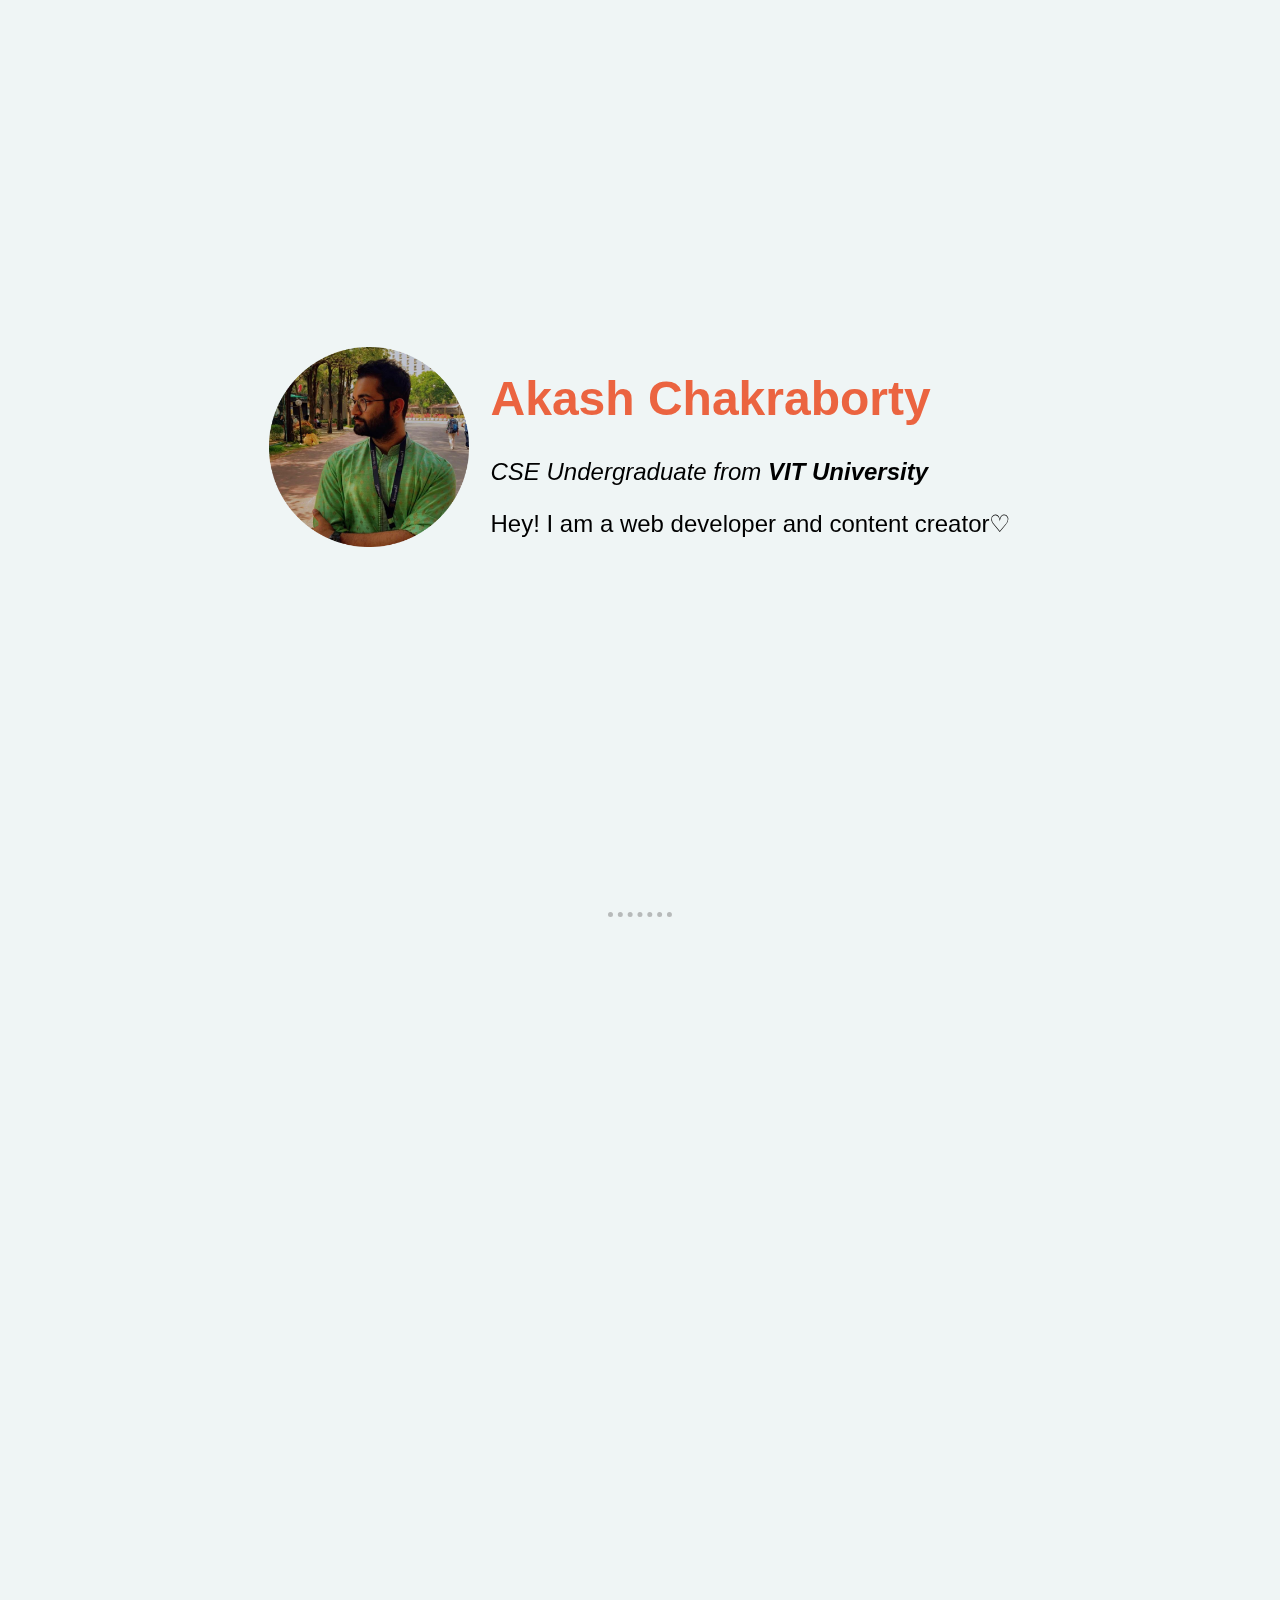
<file: index.html>
<!DOCTYPE html>

<head>
    <title>Akash Chakraborty</title>
</head>

<link rel="stylesheet" href="styles.css">
<script defer src="app.js"></script>

<body>
    <section class="hidden">
        <table cellspacing="20">
            <tr>
                <td><img src="me.png" alt="akash profile picture"></td>
                <td>
                    <h1>Akash Chakraborty</h1>
                    <p><em>CSE Undergraduate from <strong>VIT University</strong></em></p>
                    <p>Hey! I am a web developer and content creator♡</p>
                </td>
            </tr>
        </table>
    </section>

    <hr>
    <section class="hidden">
        <h3>Education and Training</h3>
        <ul>
            <li><strong><em>Primary Education:</em></strong>
                <a href="https://lsakolkata.com/"> Lakshmipat Singhania Academy</a>, Kolkata, India.
                <em>(2006-2018)</em>
            </li>
            <li><strong><em>Higher Secondary Education:</em></strong>
                <a href="https://lasalle.co.za/"> La Salle College</a>, Discovery, South Africa.
                <em>(2018-2020)</em>
            </li>
            <li><strong><em>Undergraduate Qualification:</em></strong> B.tech in CSE with Specicialisation in
                Bioinformatics,
                <a href="https://vit.ac.in/"> Vellore Institute of Technology</a>, Vellore, India.
                <em>(2021-Present)</em>
            </li>
        </ul>
    </section>
    </section>


    <hr>
    <section class="hidden">
        <h3>Skills</h3>
        <table cellspacing="10">
            <tr>
                <td>Video Editing</td>
                <td>&#11088 &#11088 &#11088</td>
            </tr>
            <tr>
                <td>Videography</td>
                <td>&#11088 &#11088 &#11088 &#11088 &#11088</td>
            </tr>
            <tr>
                <td>Music Producing</td>
                <td>&#11088 &#11088 &#11088 &#11088</td>
            </tr>
            <tr>
                <td>Powerlifting</td>
                <td>&#11088 &#11088 &#11088 &#11088 &#11088</td>
            </tr>
            <tr>
                <td>Web Development</td>
                <td>&#11088 &#11088</td>
            </tr>
        </table>
    </section>


    <hr>
    <section class="hidden">
        <h3>Work Experience</h3>
        <table cellspacing="10">
            <thead>
                <tr>
                    <th>Date</th>
                    <th>Job Description</th>
                </tr>
            </thead>
            <tbody>
                <tr>
                    <td>2022-Present </td>
                    <td><strong><em>VinnovateIT:</em></strong> Management Team, Core Committee Member
                    </td>
                </tr>
                <tr>
                    <td>2021-Present </td>
                    <td><strong><em>VIT LEO Club:</em></strong> Design Team, Video Editor, Core Committee Member
                    </td>
                </tr>
            </tbody>

        </table>
        <hr>
        <a href="Contact.html"><strong>Contact Me</strong></a>
    </section>



</body>

</html>
</file>
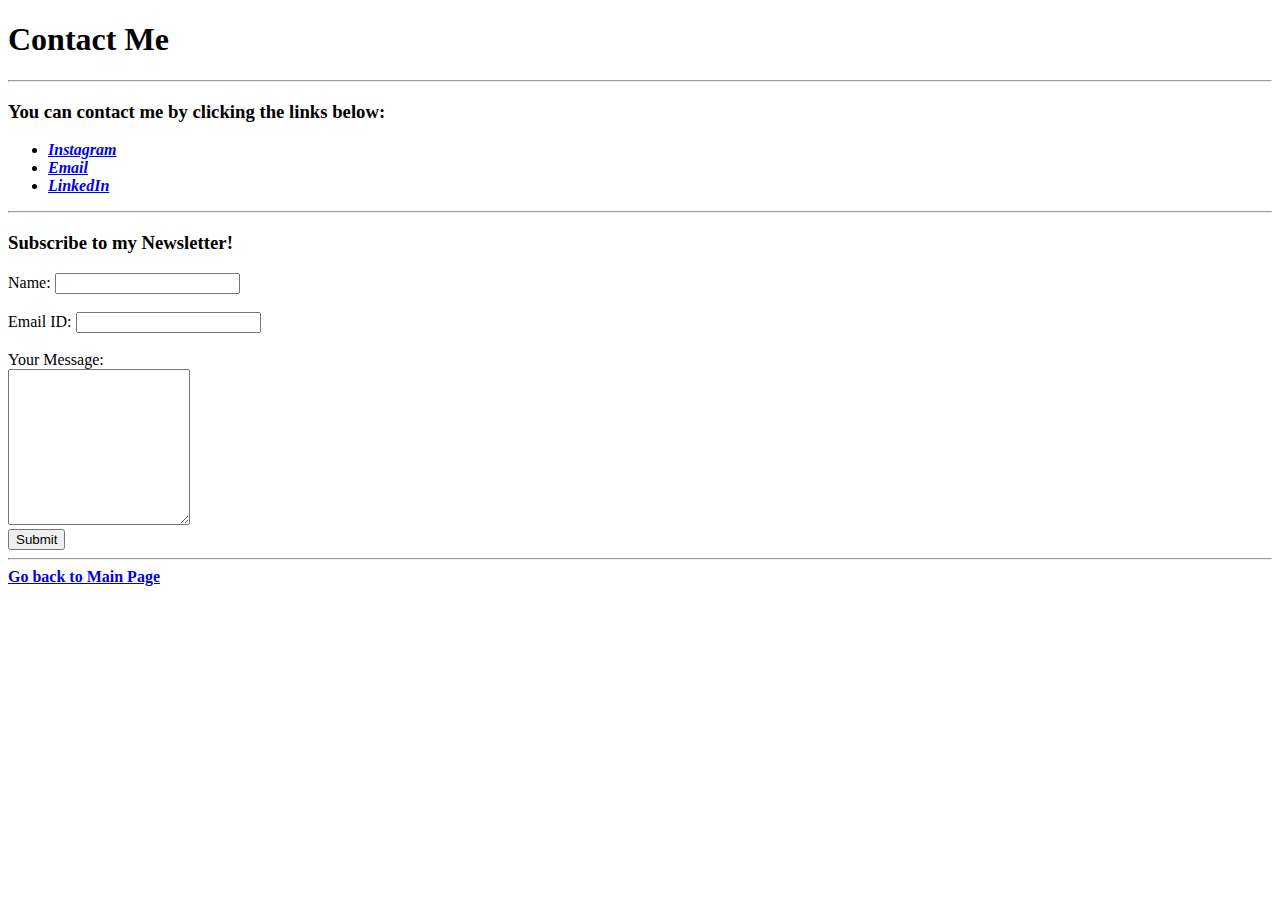
<file: Contact.html>
<!DOCTYPE html>
<html lang="en">

<head>

    <title>Contact Details</title>
</head>

<body>
    <h1>Contact Me</h1>
    <hr>
    <h3>You can contact me by clicking the links below:</h3>
    <ul>
        <li><a href="https://www.instagram.com/justt.akash/"><strong><em>Instagram</em></strong>
            </a></li>
        <li><a href="https://mail.google.com/mail/u/0/#inbox?compose=new"><strong><em>Email</em></strong>
            </a></li>
        <li><a href="https://www.linkedin.com/in/akash-c-a2595a110/"><strong><em>LinkedIn</em></strong>
            </a></li>
    </ul>
    <hr>
    <h3> Subscribe to my Newsletter!</h3>
    <form action="thankyou.html">
        <label>Name:</label>
        <input type="text" name="yourName">
        <br>
        <br>
        <label>Email ID:</label>
        <input type="email" name="yourEmail">
        <br>
        <br>
        <label>Your Message:</label>
        <br>
        <textarea name="yourMessage" rows="10" columns="30"></textarea>
        <br>
        <input type="submit">
    </form>
    <hr>
<a href="index.html"><strong>Go back to Main Page</strong></a>
</body>

</html>
</file>
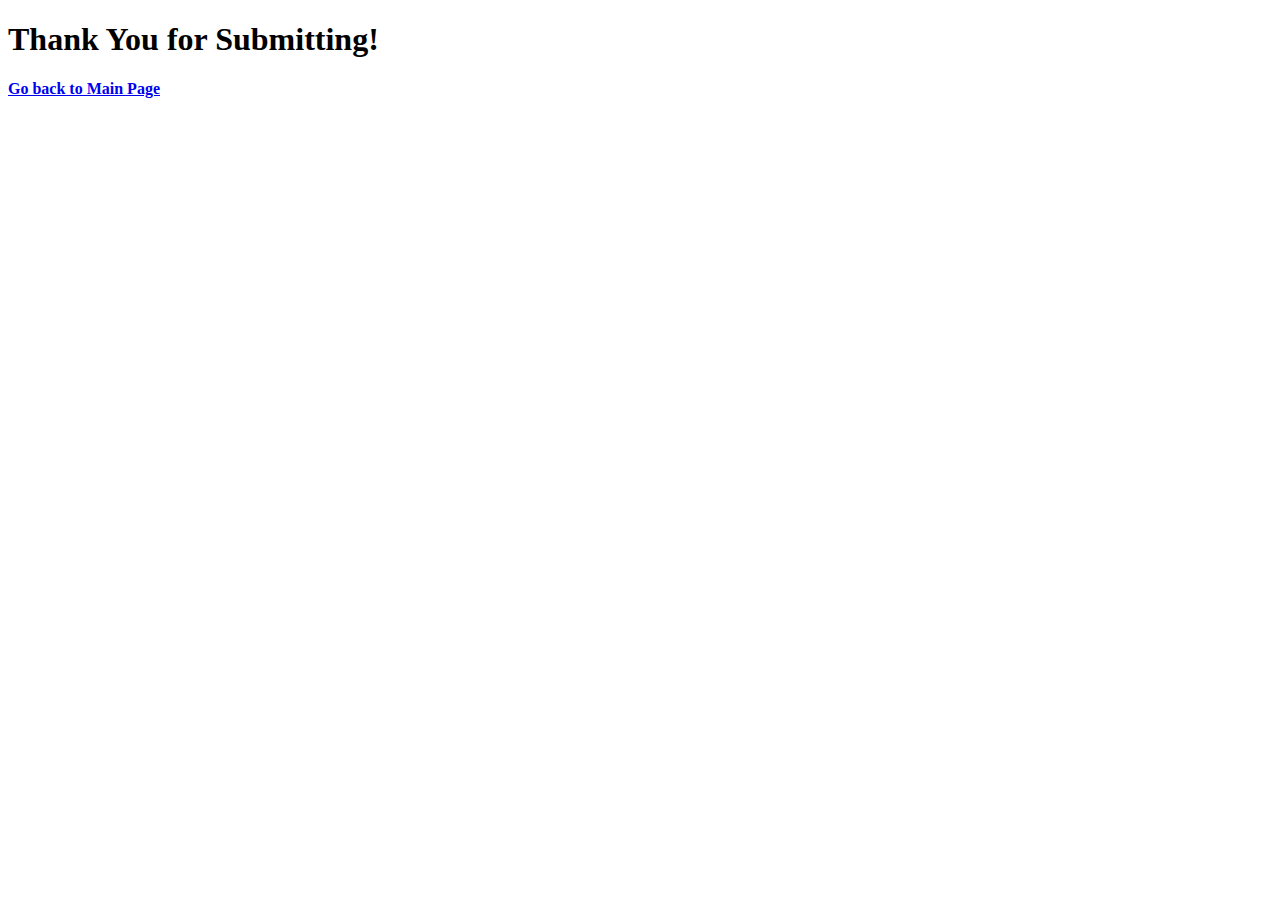
<file: thankyou.html>
<!DOCTYPE html>
<html lang="en">
<head>
    <meta charset="UTF-8">
    <meta http-equiv="X-UA-Compatible" content="IE=edge">
    <meta name="viewport" content="width=device-width, initial-scale=1.0">
    <title>Thank You!</title>
</head>
<body>
    <h1>Thank You for Submitting!</h1>
    <a href="index.html"><strong>Go back to Main Page</strong></a>
</body>
</html>
</file>
<file: styles.css>
body {
    background-color: #EFF5F5;
    font-family: 'Inter', sans-serif;
    font-size: x-large;
    padding: 0;
    margin: 0;
}

section {
    display: grid;
    place-items: center;
    align-content: center;
    min-height: 100vh;
}

hr {
    border-style: none;
    width: 5%;
    border-top-style: dotted;
    border-color: grey;
    border-width: 5px;
    opacity: 50%;
}

img {
    height: 200px;
}

h1 {
    color: #EB6440;
}

h3 {
    color: #497174;
}

.other {
    opacity: 0;
    transition: all 2s;
    filter: blur(5px);
    transform: translateX(-100%);
    background-color: #D6E4E5;
}

.hidden {
    opacity: 0;
    transition: all 2s;
    filter: blur(5px);
    transform: translateX(-100%);
}

.show {
    opacity: 1;
    filter: blur(0);
    transform: translateX(0);

}
</file>
